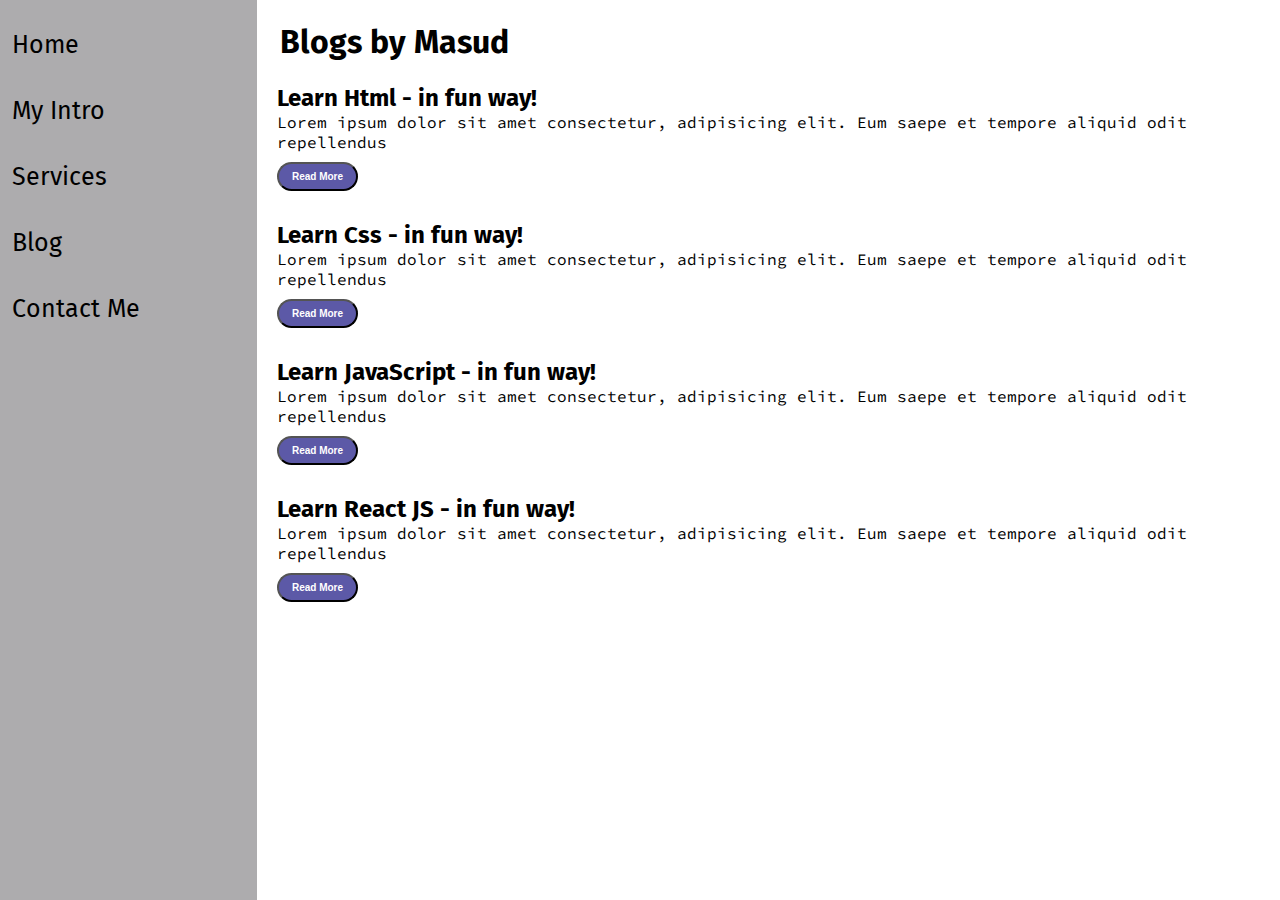
<file: blog.html>
<!DOCTYPE html>
<html lang="en">
  <head>
    <meta charset="UTF-8" />
    <meta http-equiv="X-UA-Compatible" content="IE=edge" />
    <meta name="viewport" content="width=device-width, initial-scale=1.0" />
    <title>Masud Rana Rahaman - Web Developer, Programmer</title>
    <link rel="stylesheet" href="./styles.css" />
  </head>
  <body>
    <div class="container">
      <div class="sidebar">
        <nav>
          <ul>
            <li><a href="/"> Home</a></li>
            <li><a href="/intro.html"> My Intro</a></li>
            <li><a href="/services.html"> Services</a></li>
            <li><a href="/blog.html"> Blog</a></li>
            <li><a href="/contact.html"> Contact Me</a></li>
          </ul>
        </nav>
      </div>
      <div class="main main-md">
        <div class="blogContainer">
          <h1>Blogs by Masud</h1>
          <div class="blogItem">
            <h2>Learn Html - in fun way!</h2>
            <p>
              Lorem ipsum dolor sit amet consectetur, adipisicing elit. Eum
              saepe et tempore aliquid odit repellendus
            </p>
            <button class="btn btn-sm">Read More</button>
          </div>
          <div class="blogItem">
            <h2>Learn Css - in fun way!</h2>
            <p>
              Lorem ipsum dolor sit amet consectetur, adipisicing elit. Eum
              saepe et tempore aliquid odit repellendus
            </p> 
            <button class="btn btn-sm">Read More</button>
          </div>
          <div class="blogItem">
            <h2>Learn JavaScript - in fun way!</h2>
            <p>
              Lorem ipsum dolor sit amet consectetur, adipisicing elit. Eum
              saepe et tempore aliquid odit repellendus
            </p>
            <button class="btn btn-sm">Read More</button>
          </div>
          <div class="blogItem">
            <h2>Learn React JS - in fun way!</h2>
            <p>
              Lorem ipsum dolor sit amet consectetur, adipisicing elit. Eum
              saepe et tempore aliquid odit repellendus
            </p>
            <button class="btn btn-sm">Read More</button>
          </div>
        </div>
      </div>
    </div>
  </body>
</html>
</file>
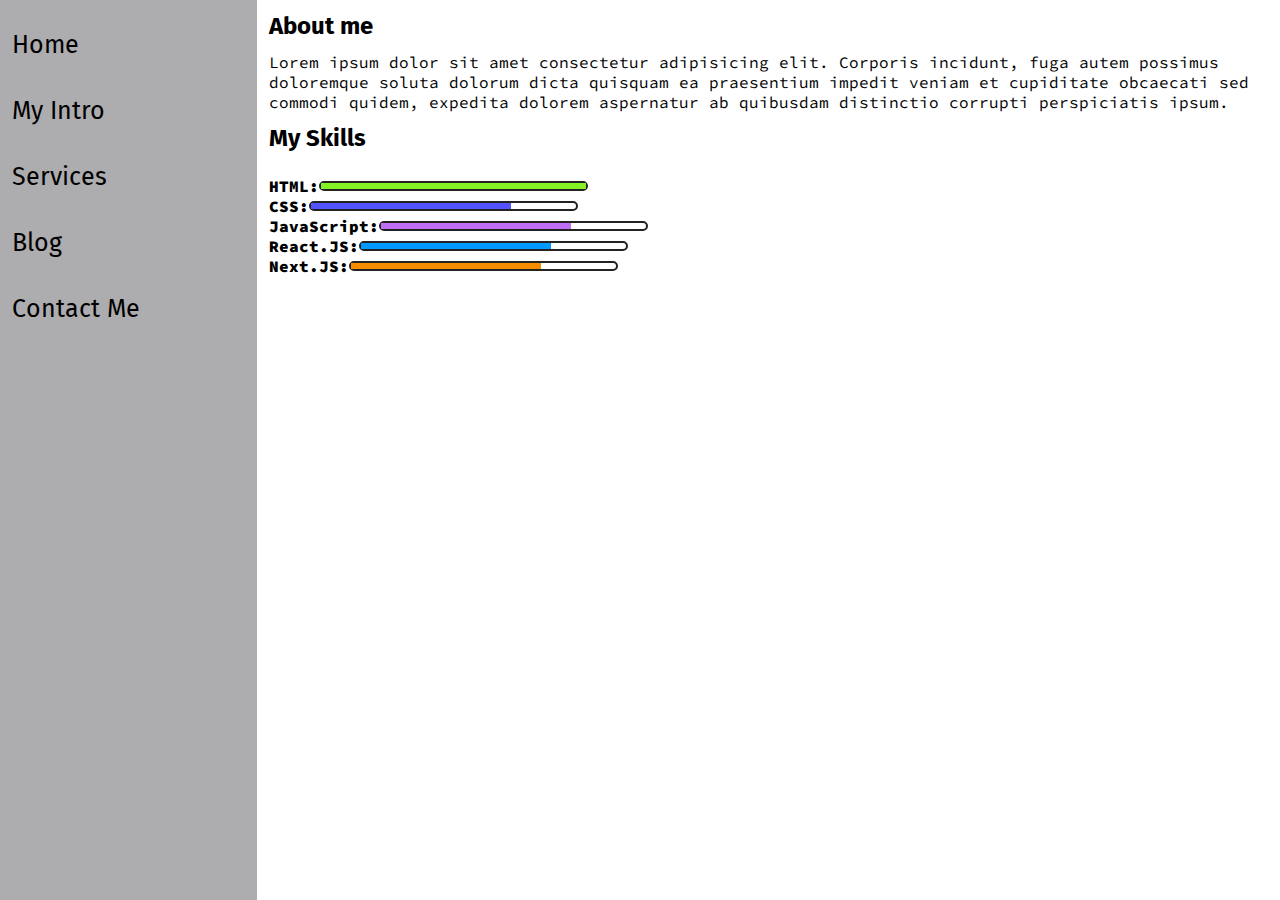
<file: intro.html>
<!DOCTYPE html>
<html lang="en">
  <head>
    <meta charset="UTF-8" />
    <meta http-equiv="X-UA-Compatible" content="IE=edge" />
    <meta name="viewport" content="width=device-width, initial-scale=1.0" />
    <title>Masud Rana Rahaman - Web Developer, Programmer</title>
    <link rel="stylesheet" href="./styles.css" />
  </head>
  <body>
    <div class="container">
      <div class="sidebar">
        <nav>
          <ul>
            <li><a href="/"> Home</a></li>
            <li><a href="/intro.html"> My Intro</a></li>
            <li><a href="/services.html"> Services</a></li>
            <li><a href="/blog.html"> Blog</a></li>
            <li><a href="/contact.html"> Contact Me</a></li>
          </ul>
        </nav>
      </div>
      <div class="main main-md">
        <div class="intro">
          <h2>About me</h2>
          <p>
            Lorem ipsum dolor sit amet consectetur adipisicing elit. Corporis
            incidunt, fuga autem possimus doloremque soluta dolorum dicta
            quisquam ea praesentium impedit veniam et cupiditate obcaecati sed
            commodi quidem, expedita dolorem aspernatur ab quibusdam distinctio
            corrupti perspiciatis ipsum.
          </p>
          <h2>My Skills</h2>
          <div class="skillContainer">
           <div class="skillItem">HTML: <div class="skillShow"><div class="skill hundered"></div></div></div>
           <div class="skillItem">CSS: <div class="skillShow"><div class="skill ninety"></div></div></div>
           <div class="skillItem">JavaScript: <div class="skillShow"><div class="skill eighty" ></div></div></div>
           <div class="skillItem">React.JS: <div class="skillShow"><div class="skill eightyFive" ></div></div></div>
           <div class="skillItem">Next.JS: <div class="skillShow"><div class="skill seventyFive" ></div></div></div>

          </div>
        </div>
      </div>
    </div>
  </body>
</>
</file>
<file: styles.css>
@import url('https://fonts.googleapis.com/css2?family=Baloo+Bhaina+2&family=Fira+Sans&family=Josefin+Sans&family=Roboto+Serif:ital,wght@0,300;1,300;1,400&family=Ubuntu&display=swap');
 @import url('https://fonts.googleapis.com/css2?family=Baloo+Bhaina+2&family=Josefin+Sans&family=Roboto+Serif:ital,wght@0,300;1,300;1,400&family=Source+Code+Pro:wght@300&family=Ubuntu&display=swap');


*{
    margin: 0;
    padding: 0;
}
.sidebar{
    background-color: rgb(173, 172, 174);
    width: 434px;
    height: 100vh;
    font-family: 'Fira Sans', sans-serif;
}
.sidebar nav{
    padding: 12px;
}
.sidebar nav li{
    list-style: none;
    font-size: 25px;
    padding: 18px 0;
}
.sidebar nav li a{
    text-decoration: none;
    color:black;
}
.main{
    /* background-color: rgb(0, 234, 255); */
    width: 90vw;
}
.main-md{
    width: 135vw;
    /* background-color: blanchedalmond; */
}
.container{
    display: flex;
}
.infoContainer{
    /* background-color: rebeccapurple; */
    height: 58vh;
    width: 80vw;
    margin: 144px auto;
    display: flex;
    justify-content: space-around;
}
.devInfo{
    display: flex;
    justify-content: center;
    flex-direction: column;
    font-family: 'Source Code Pro', monospace;
}
.hello{
font-size: 55px;
}
.name{
font-size: 45px;
font-weight: bold;
font-family: 'Fira Sans', sans-serif;
}
.about{
font-size: 35px;
}
.moreabout{
    font-size: 20px;
    font-family: 'Fira Sans', sans-serif;
    margin-top: 23px;
}
.buttons{
    margin-top: 34px;
}
.btn{
padding: 9px 14px;
border-radius: 22px;
color: white;
background-color: rgb(92, 89, 167);
font-size: 21px;
font-weight: bold;
margin: 0 3px;
cursor: pointer;
}
.btn-sm{
    font-size: 10px;
    padding: 7px 13px;
    margin: 10px 0  ;

}
.btn:hover{
    color: rgb(92, 89, 167); 
    background-color: white;
    }
.devPic img{
    height: 58vh;
}
.contactform{
    font-family: 'Fira Sans', sans-serif;
    padding: 0 34px;
    padding-top: 80px;
}
.contactform h1{
    font-family: 'Source Code Pro', monospace;
    /* text-align: center; */
    padding: 12px 0;
}
.contactform form div{
    padding: 5px 0;
    display: flex;
    flex-direction: column;
}
.contactform form div input{
   width: 26vw;
   border-radius: 5px;
   margin: 6px 0 0 0 ;
   padding: 3px;
}
#emailHelp{
    font-size: 11px;
    color: midnightblue;
    margin: 0 5px;
    padding: 3px 0 0 0;
}
#form-check{
flex-direction: row;
}
#form-check input{
width: 24px;
margin: 3px 0;
}
.blogItem{
margin: 20px;
font-family: 'Fira Sans', sans-serif;
}
h1 {
    font-family: 'Fira Sans', sans-serif;
    margin: 23px;
}
p{
font-family: 'Source Code Pro', monospace;
}
.intro h2{
    font-family: 'Fira Sans', sans-serif;
    margin: 12px;
}
.intro p{
    font-family: 'Source Code Pro', monospace;
    margin: 12px;
}
.skillContainer{
    padding: 12px;
}
.skillItem{
    display: flex;
    align-items: center;
    font-family: 'Source Code Pro', monospace;
    font-weight: 900;
}
.skill{
    width: 265px;
    height: 6px;
    background-color: red;
}
.hundered{
    width:265px;
    background-color: rgb(133, 242, 38);
}
.ninety{
    width: 200px;
    background-color: rgb(84, 84, 255);
}
.eighty{
    width: 190px;
    background-color: #bf6ef6;

}
.eightyFive{
    width: 190px;
    background-color: #0099ff;

}
.seventyFive{
    width: 190px;
    background-color: #f78c00;

}
.skillShow{
    border:2px solid rgb(34, 34, 34);
    width: 265px;
    border-radius: 5px;
}
</file>
